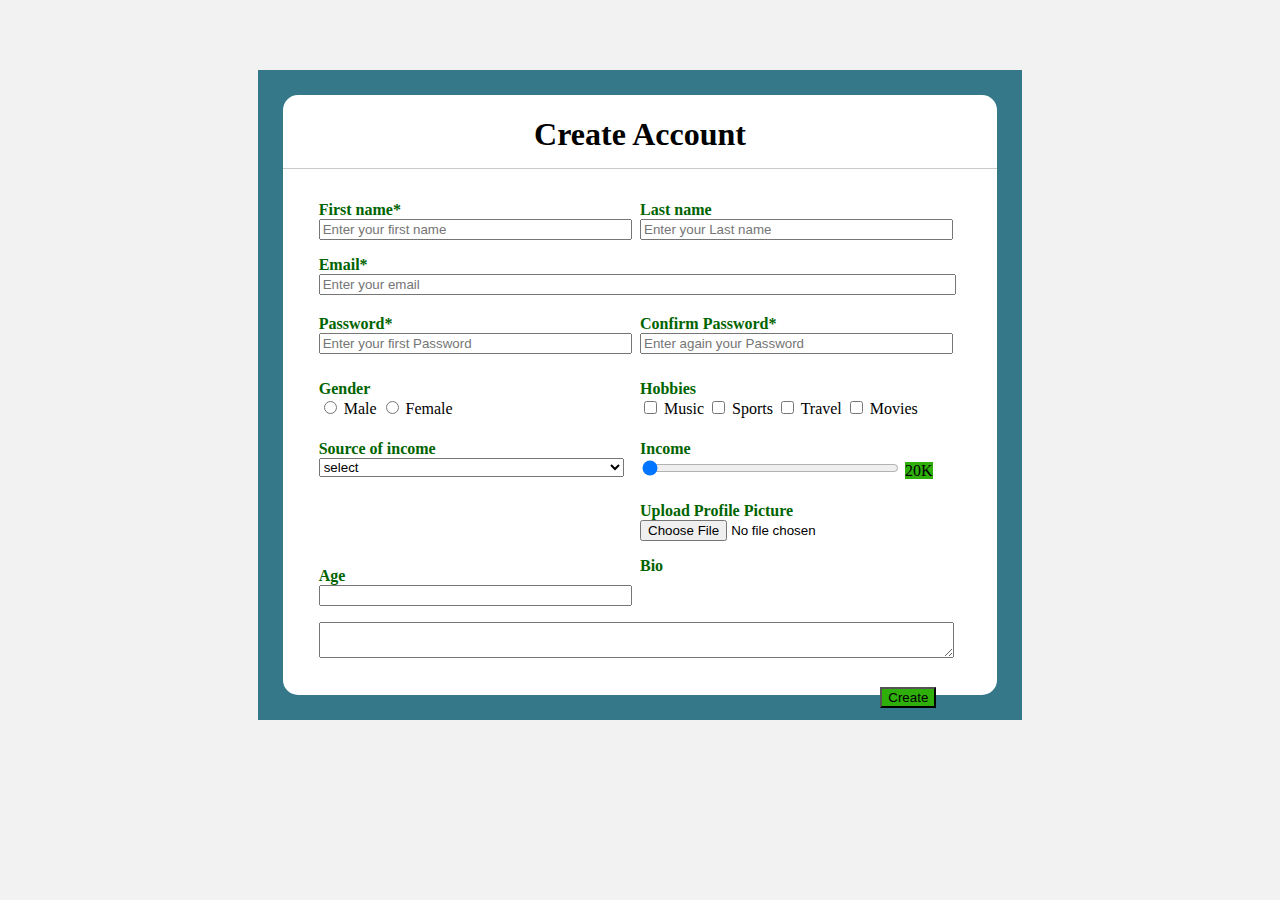
<file: Wavemaker-Training-main/Wavemaker-Training-main/Create_Account_Form_Using_JS/index.html>
<!doctype html>
<html>
    <head>
        <meta name="viewport" content="width=device-width, initial-scale=1.0">
        <link rel="stylesheet" href="styles\style.css">
    </head>
    <body>
        <div class ="Container outer">
           
        <form class="cont-form" id = "createAccountForm">
            <div class="hbg">
            <h1>Create Account</h1>
            </div>
            <div class="inner">   
            <div class = "row">
                <div class ="namebox">
                    <label for="fname" class="textcolor">First name*</label></br>
                    <input  class = "space" type = "text" id="fname" name="fname" placeholder="Enter your first name" required>
                </div>
                <div class ="namebox">
                    <label for="lname" class="textcolor">Last name</label></br>
                    <input class = "space" type = "text" id="lname" name="lname" placeholder = "Enter your Last name">
                </div>
            </div>
            <div class ="row">
            <div class ="emailbox">
                <label for="email"class="textcolor">Email*</label></br>
                <input class = "textspace" type = "text" id="email" name="email" placeholder="Enter your email" required>
            </div></div>
            <div class ="row">
                <div class ="namebox">
                    <label for="pword"class="textcolor">Password*</label></br>
                    <input class = "space" type = "text" id="pword" name="pword" placeholder="Enter your first Password"required>
                </div>
                <div class ="namebox">
                    <label for="confirmpwd"class="textcolor">Confirm Password*</label></br>
                    <input class = "space" type = "text" id="confirmpwd" name="confirmpwd" placeholder="Enter again your Password"required>
                </div>
            </div>
            <div class = "row">
                <div class ="radiobox">
                    <label for="gender" id ="gender" class="textcolor">Gender</label></br>
                            <input class = "space" type="radio" id="male" name = "male">
                            <label for="male">Male</label>
                            
                            <input class = "space" type="radio" id="female" name = "female">
                            <label for="female">Female</label>
                            
                </div>
                <div class ="checkbox">
                    <label for="hobbies" id ="hobbies" class="textcolor">Hobbies</label></br>
                            
                            <input class = "space" type="checkbox" id="music" name = "music">
                            <label for="music">Music</label>
                            
                            <input class = "space" type="checkbox" id="sports" name = "sports">
                            <label for="sports">Sports</label>

                            <input class = "space" type="checkbox" id="travel" name = "travel">
                            <label for="travel">Travel</label>

                            <input class = "space" type="checkbox" id="movies" name = "movies">
                            <label for="movies">Movies</label>
                            </br>
                </div>
            </div>
            <div class ="row">
                <div class ="namebox">
                    <label for="soi" id="soi" class="textcolor">Source of income</label></br>
                        <select class = "space" name="soi" id = "soi">
                            <option value ="select">select</option>
                            <option value ="employee">Employee</option>
                            <option value ="business">Business</option>
                        </select>
                </div>
                <div class ="namebox">
                    <label for ="income" id ="income" class="textcolor">Income</label></br>
                    <input class = "space" type="range" style="width:80%" value="0">
                    <span class ="button" type="submit">20K</span>
                    </br>
                </div>
            </div>
            <div class ="row">
                <div class ="namebox">
                    <label for="picture" id= "picture"class="textcolor">Upload Profile Picture</label></br>
                    <input class = "space" type="file" id="picture" name = "picture">
                </div>
                <div class ="namebox">
                    <label for="age"class="textcolor">Age</label></br>
                    <input class = "space" type="text" id="age" name = "age"></br>
                </div>
            </div>
            <div class ="row">
                <div class="diffrow">
                <label  for="biotext" id="bio"class="textcolor">Bio</label>
                <textarea  class = "textspace" id="biotext"></textarea>
            </div>
            </div>

            <div  class="submit">
            <button  class = "button" id="submit" type = "submit">Create</button>
            </div>
        </div> 
        </form>
        </div>
        <script src="script/script.js"></script>
    </body>
</html>
</file>
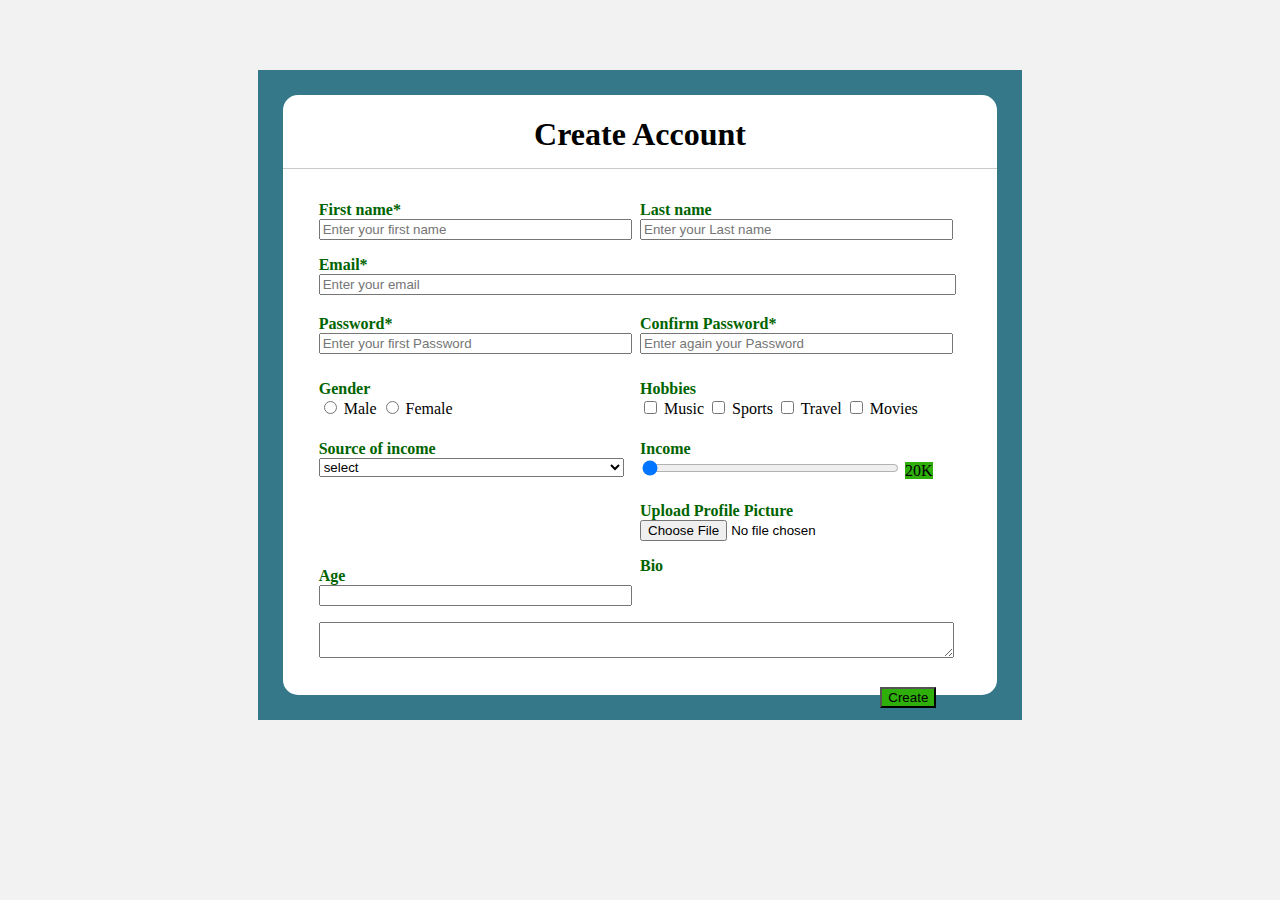
<file: Wavemaker-Training-main/Wavemaker-Training-main/form/index.html>
<!doctype html>
<html>
    <head>
        <meta name="viewport" content="width=device-width, initial-scale=1.0">
        <link rel="stylesheet" href="styles\style.css">
    </head>
    <body>
        <div class ="Container outer">
           
        <form class="cont-form">
            <div class="hbg">
            <h1>Create Account</h1>
            </div>
            <div class="inner">
                
            <div class = "row">
                <div class ="namebox">
                    <label for="fname" class="textcolor">First name*</label></br>
                    <input  class = "space" type = "text" id="fname" name="fname" placeholder="Enter your first name" required>
                </div>
                <div class ="namebox">
                    <label for="lname" class="textcolor">Last name</label></br>
                    <input class = "space" type = "text" id="lname" name="lname" placeholder = "Enter your Last name">
                </div>
            </div>
            <div class ="row">
            <div class ="emailbox">
                <label for="email"class="textcolor">Email*</label></br>
                <input class = "textspace" type = "text" id="email" name="email" placeholder="Enter your email" required>
            </div></div>
            <div class ="row">
                <div class ="namebox">
                    <label for="pword"class="textcolor">Password*</label></br>
                    <input class = "space" type = "text" id="pword" name="pword" placeholder="Enter your first Password"required>
                </div>
                <div class ="namebox">
                    <label for="confirmpwd"class="textcolor">Confirm Password*</label></br>
                    <input class = "space" type = "text" id="confirmpwd" name="confirmpwd" placeholder="Enter again your Password"required>
                </div>
            </div>
            <div class = "row">
                <div class ="radiobox">
                    <label for="gender"class="textcolor">Gender</label></br>
                            <input class = "space" type="radio" id="male" name = "male">
                            <label for="male">Male</label>
                            
                            <input class = "space" type="radio" id="female" name = "female">
                            <label for="female">Female</label>
                            
                </div>
                <div class ="checkbox">
                    <label for="hobbies"class="textcolor">Hobbies</label></br>
                            
                            <input class = "space" type="checkbox" id="music" name = "music">
                            <label for="music">Music</label>
                            
                            <input class = "space" type="checkbox" id="sports" name = "sports">
                            <label for="sports">Sports</label>

                            <input class = "space" type="checkbox" id="travel" name = "travel">
                            <label for="travel">Travel</label>

                            <input class = "space" type="checkbox" id="movies" name = "movies">
                            <label for="movies">Movies</label>
                            </br>
                </div>
            </div>
            <div class ="row">
                <div class ="namebox">
                    <label for="soi"class="textcolor">Source of income</label></br>
                        <select class = "space" name="soi" id = "soi">
                            <option value ="select">select</option>
                            <option value ="employee">Employee</option>
                            <option value ="business">Business</option>
                        </select>
                </div>
                <div class ="namebox">
                    <label for ="income" class="textcolor">Income</label></br>
                    <input class = "space" type="range" style="width:80%" value="0">
                    <span class ="button" type="submit">20K</span>
                    </br>
                </div>
            </div>
            <div class ="row">
                <div class ="namebox">
                    <label for="picture"class="textcolor">Upload Profile Picture</label></br>
                    <input class = "space" type="file" id="picture" name = "picture">
                </div>
                <div class ="namebox">
                    <label for="age"class="textcolor">Age</label></br>
                    <input class = "space" type="text" id="age" name = "age"></br>
                </div>
            </div>
            <div class ="row">
                <div class="diffrow">
                <label  for="biotext"class="textcolor">Bio</label>
                <textarea  class = "textspace" id="biotext"></textarea>
            </div>
            </div>

            <div  class="submit">
            <button  class = "button" type = "submit">Create</button>
            </div>
        </div> 
        </form>
        </div>
    </body>
</html>
</file>
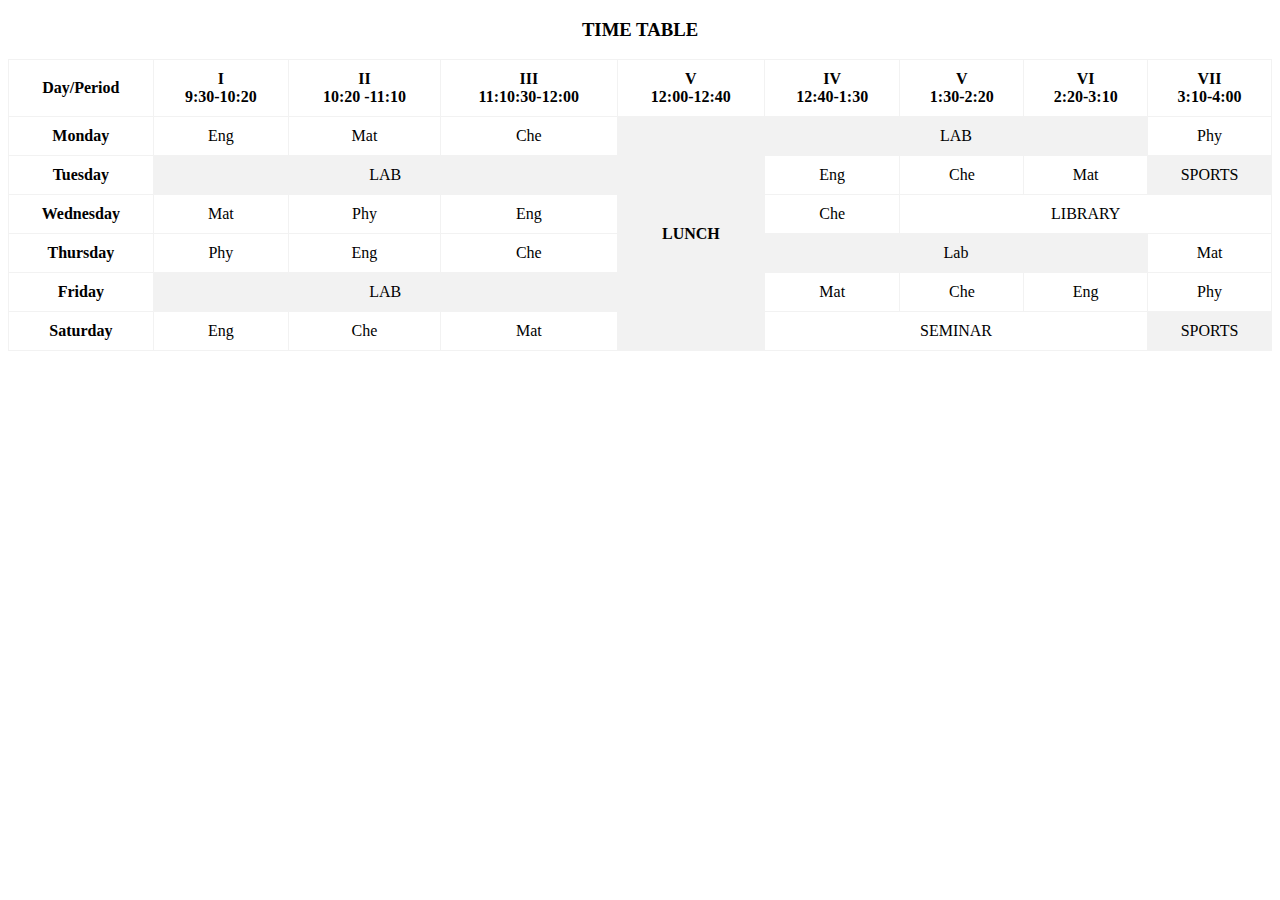
<file: Wavemaker-Training-main/Wavemaker-Training-main/timetable/index.html>
<!doctype html>
<html>
    <head>       
        <link rel="stylesheet" href="styles\styles.css">
    </head>
    <body>
        <h3>TIME TABLE</h3>
        <table>
            <thead>
            <tr>
                <th>Day/Period</th>
                <th>I</br> 9:30-10:20</th>
                <th>II</br>10:20 -11:10</th>
                <th>III</br> 11:10:30-12:00</th>
                <th>V</br> 12:00-12:40</th>
                <th>IV</br> 12:40-1:30</th>
                <th>V</br> 1:30-2:20</th>
                <th>VI</br> 2:20-3:10</th>
                <th>VII</br> 3:10-4:00</th>
            </tr>
            </thead>
            <tbody>
            <tr>
                <td><b>Monday</b></td>
                <td>Eng</td>
                <td>Mat</td>
                <td>Che</td>
                <td rowspan="6" class = "grey"><b>LUNCH</b></td>
                <td colspan="3" class = "grey">LAB</td>
                <td>Phy</td>

            </tr>
            <tr>
                <td><b>Tuesday</b></td>
                <td colspan="3" class = "grey">LAB</td>
                <!-- <td>Lunch</td> -->
                <td>Eng</td>
                <td>Che</td>
                <td>Mat</td>
                <td class = "grey">SPORTS</td>
            </tr>
            <tr>
                <td><b>Wednesday</b></td>
                <td>Mat</td>
                <td>Phy</td>
                <td>Eng</td>
                <td >Che</td>
                <td colspan="3" >LIBRARY</td>
                
            </tr>
            <tr>
                <td><b>Thursday</b></td>
                <td>Phy</td>
                <td>Eng</td>
                <td>Che</td>
                <td colspan="3" class = "grey" >Lab</td>
                <td >Mat</td>
            </tr>
            <tr>
                <td><b>Friday</b></td>
                <td colspan="3" class="grey">LAB</td>
                <td>Mat</td>
                <td>Che</td> 
                <td>Eng</td>
                <td>Phy</td>
            </tr>
            <tr>
                <td><b>Saturday</b></td>
                <td>Eng</td>
                <td>Che</td>
                <td>Mat</td> 
                <td colspan="3" >SEMINAR</td>
                <td class="grey">SPORTS</td>
            </tr>
            </tbody>

        </table>
    </body>
</html>
</file>
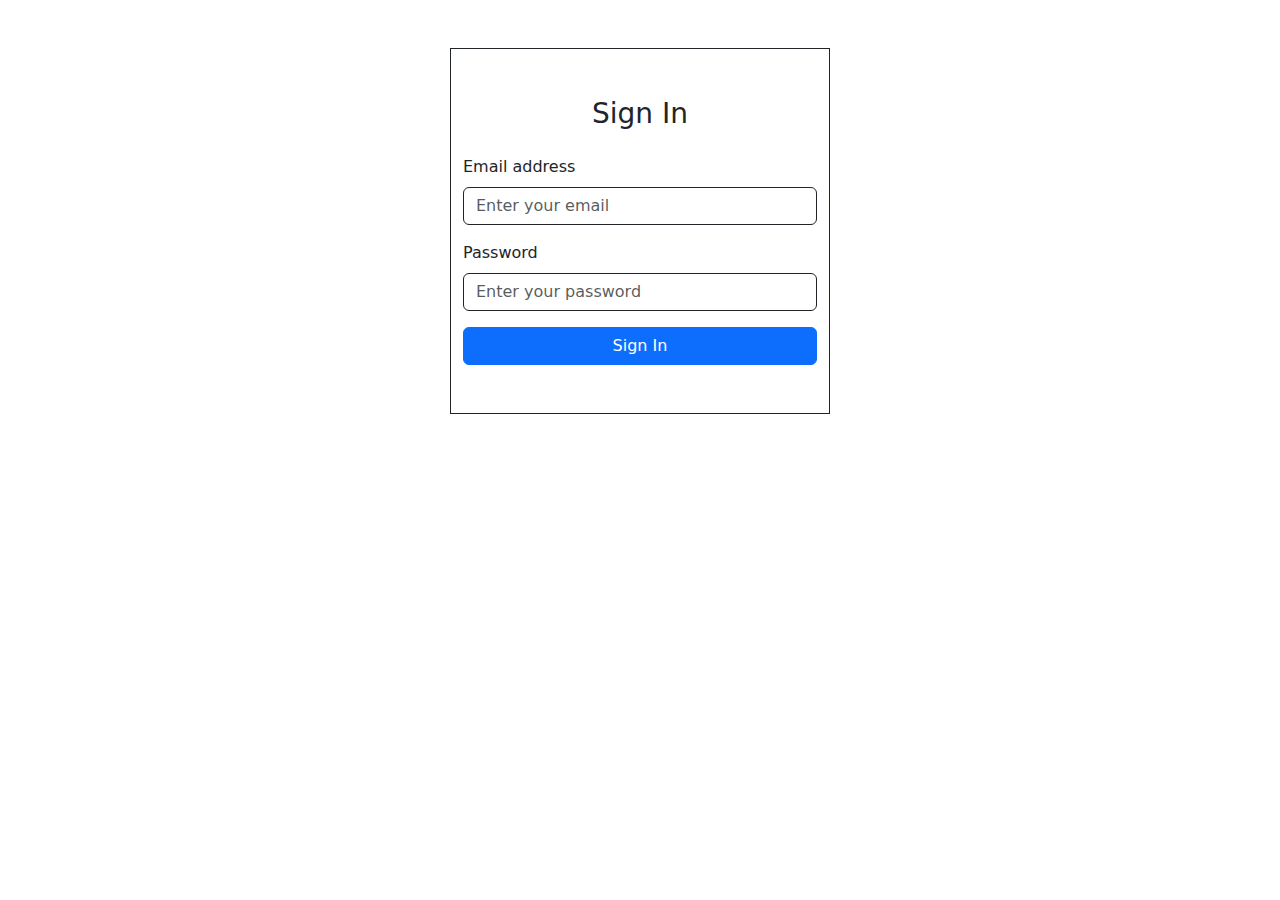
<file: Leave_Management-main/Leave_Management-main/Leave_Managment_Project/src/main/webapp/LoginPage.html>
<!DOCTYPE html>
<html lang="en">
<head>
  <meta charset="UTF-8">
  <meta name="viewport" content="width=device-width, initial-scale=1.0">
  <title>Login</title>
  <link href="https://cdn.jsdelivr.net/npm/bootstrap@5.3.0/dist/css/bootstrap.min.css" rel="stylesheet">

</head>
<body>
<div class="container">
  <div class="row justify-content-center">
    <div class="col-md-4 border border-dark mt-5">
      <h3 class="text-center mt-5">Sign In</h3>

      <div id="error-message" class="text-center mb-3" style="display: none;">
        <p class="text-danger blink">Invalid email or password. Please try again.</p>
      </div>

      <form id="loginForm" class="mt-4" action="http://localhost:8080/Leave_Managment_Project/login" method="post">
        <div class="mb-3">
          <label for="email" class="form-label">Email address</label>
          <input type="email" class="form-control border-dark" id="email" placeholder="Enter your email"  name="email" required>
        </div>
        <div class="mb-3">
          <label for="password" class="form-label">Password</label>
          <input type="password" class="form-control border-dark" id="password" placeholder="Enter your password" name="password" required>
        </div>
        <button type="submit" class="btn btn-primary w-100 mb-5" id="signIn">Sign In</button>
      </form>
    </div>
  </div>
</div>

<script src="https://cdn.jsdelivr.net/npm/bootstrap@5.3.0/dist/js/bootstrap.bundle.min.js"></script>

</body>
</html>
</file>
